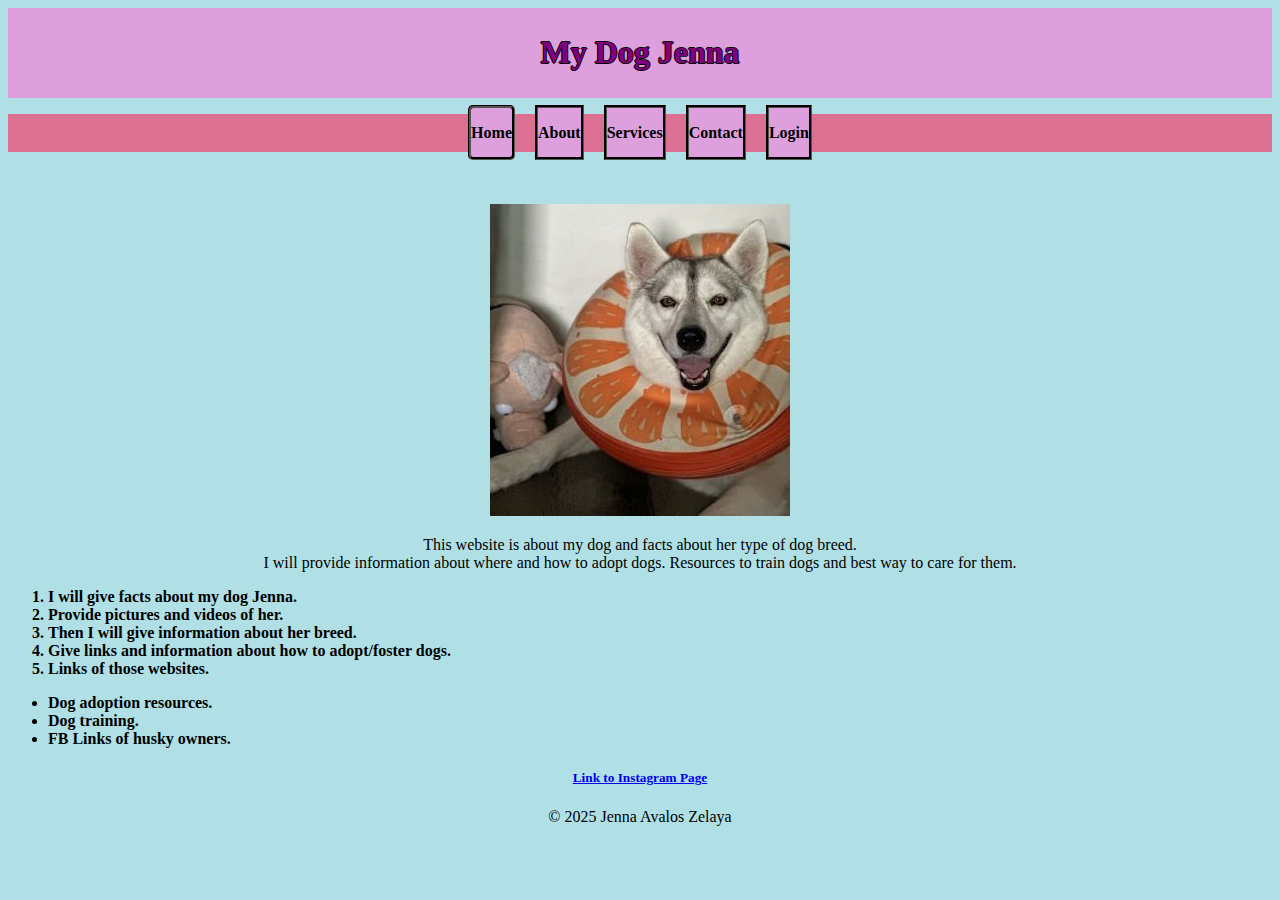
<file: index.html>
<!DOCTYPE html>
<html lang="en">
<head>
  <meta charset="UTF-8">
  <meta name="viewport" content="width=device-width, initial-scale=1.0">
  <link rel="stylesheet" href="style/home.css">
  <link rel="icon" type="image/x-icon" href="images/jennaheader.JPG">
  <title>Home</title>
</head>
<body>
  <header>
    <div class="header">
      <h1>My Dog Jenna</h1>
    </div>
  </header>
  <nav id="nav_menu">
    <ul>
      <li><a href="index.html"class="active">Home</a></li>
      <li><a href="about.html">About</a></li>
      <li><a href="Services.html">Services</a></li>
      <li><a href="contact.html">Contact</a></li>
      <li><a href="loginpasswordpop.html">Login</a></li>
    </ul>
  </nav>
  <br><br>
  <img src="images/silly.jpg" alt="silly">
  <p>This website is about my dog and facts about her type of dog breed. 
  <br> I will provide information about where and how to adopt dogs. 
  Resources to train dogs and best way to care for them.</p>
  <div class="myDiv">
    <h2>
      <ol>
        <li>I will give facts about my dog Jenna.</li>
        <li>Provide pictures and videos of her.</li>
        <li>Then I will give information about her breed.</li>
        <li>Give links and information about how to adopt/foster dogs.</li>
        <li>Links of those websites.</li>
      </ol>
      <ul>
        <li>Dog adoption resources.</li>
        <li>Dog training.</li>
        <li>FB Links of husky owners.</li>
      </ul>
    </h2>
  </div>
  <footer>
    <h5><a href="https://www.instagram.com/deeavalos2/">Link to Instagram Page</a></h5>
    <p>&copy; 2025 Jenna Avalos Zelaya</p>
  </footer>
</body>
</html>
</file>
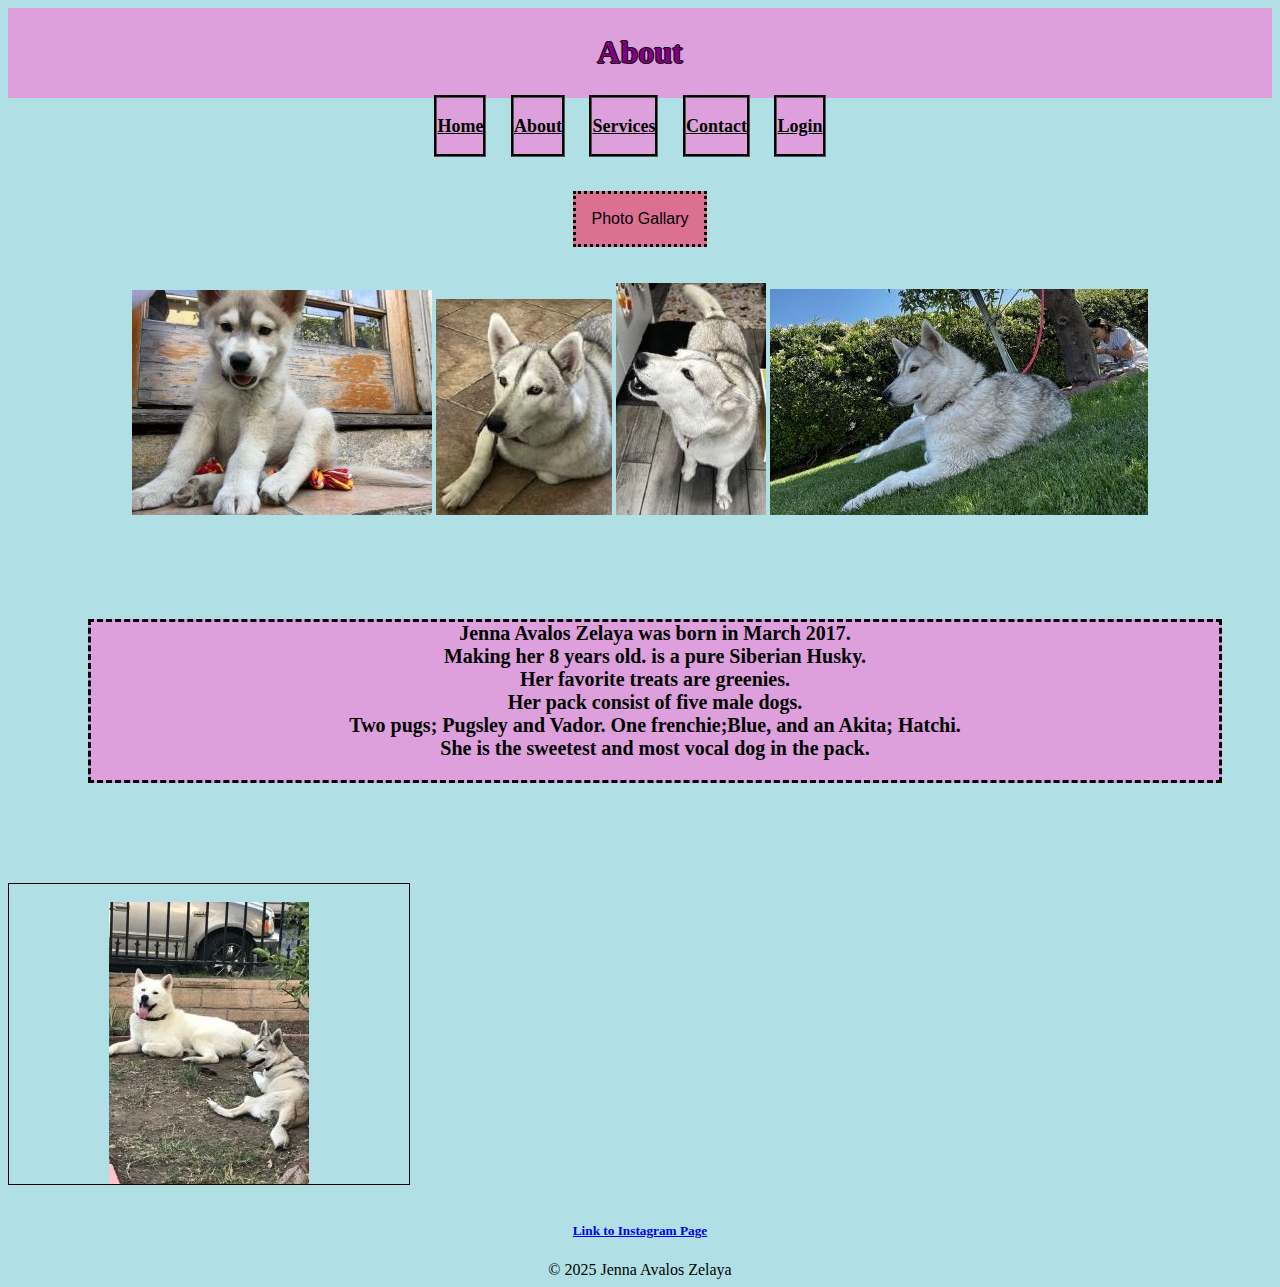
<file: about.html>
<!DOCTYPE html>
<html lang="en"> 
  <meta charset="UTF-8">
  <meta name="viewport" content="width=device-width, initial-scale=1.0">
  <head>
   <link rel="icon" type="image/x-icon" href="images/jennaheader.JPG">
    <link rel="stylesheet" href="style/about.css">
    <script src="javascript/script.js"></script>
<head> 
  <title>About Jenna</title>
</head>
<header> <div class="header">
    <h1> About</h1>  </header>
 
    <nav id="nav_menu">
      <ul> <li> <a href="index.html">Home</a></li>
       <li> <a href="about.html">About</a></li>
        <li><a href="Services.html">Services</a></li>
        <li><a href="contact.html">Contact</a></li> 
        <li><a href="loginpasswordpop.html">Login</a></li></ul>
        <div class="dropdown">
          <br><br><button class="dropbtn">Photo Gallary</button>
          <div class="dropdown-content">
        <a href="images/Pack.jpg">JennasPack</a>
            <a href="images/Parent1.JPG" >Parents1</a>
            <a href="images/Parent3Peter.jpg">Parents2</a>
             <a href="images/Parent4Peter.jpg">Parents3</a>
             </aside> </div></div></div>
             <div class="myDiv"></div>
    </nav> </div> 
  <main>
    <br><br><div class="gallery">
      <img src="images/babyjenna.JPG" alt="babyjenna">
      <img src="images/jenna3.jpg" alt="jenna3">
      <img src="images/howljenna.jpg" alt="jenna howling">
      <img src="images/jennaoutside.jpg" alt="jenna outisde">
      
    </div>
    
    

    
          
          

    <p><h3>Jenna Avalos Zelaya was born in March 2017.
      <br>Making her 8 years old.
      is a pure Siberian Husky.
     <br>Her favorite treats are  greenies. 
     <br>Her pack consist of five male dogs.
      <br>Two pugs; Pugsley and Vador. One frenchie;Blue, and an Akita; Hatchi. 
     <br>She is the sweetest and most vocal dog in the pack.</p></h3>

  
     <div class="scroll-container">
      <div class="scroll-content">
        <br><img src="images/JennaandHatch.jpg" alt="jenna and Hatch">
     <p><cite>Jenna and Hatchi</cite></p>
    <img src="images/BlueandJenna.jpg" alt="Blue and Jenna"> 
    <p><cite> JennaandBlue</cite></p>
    <img src="images/puglseyandvador.jpg" alt="pugsley and vador">
    <p><cite> Pugsley and Vador</cite></p>
  </div>
  
    </div>
 
    
       <footer><bold>   
         <h5>
 
          <i class="fa-brands fa-instagram"></i>
          <br><a href="https://www.instagram.com/deeavalos2/">Link to Instagram Page</a></h5>
        &copy; 2025 Jenna Avalos Zelaya
       </bold> </footer>
      </script>
        </main>
        </html>
      </body>
</file>
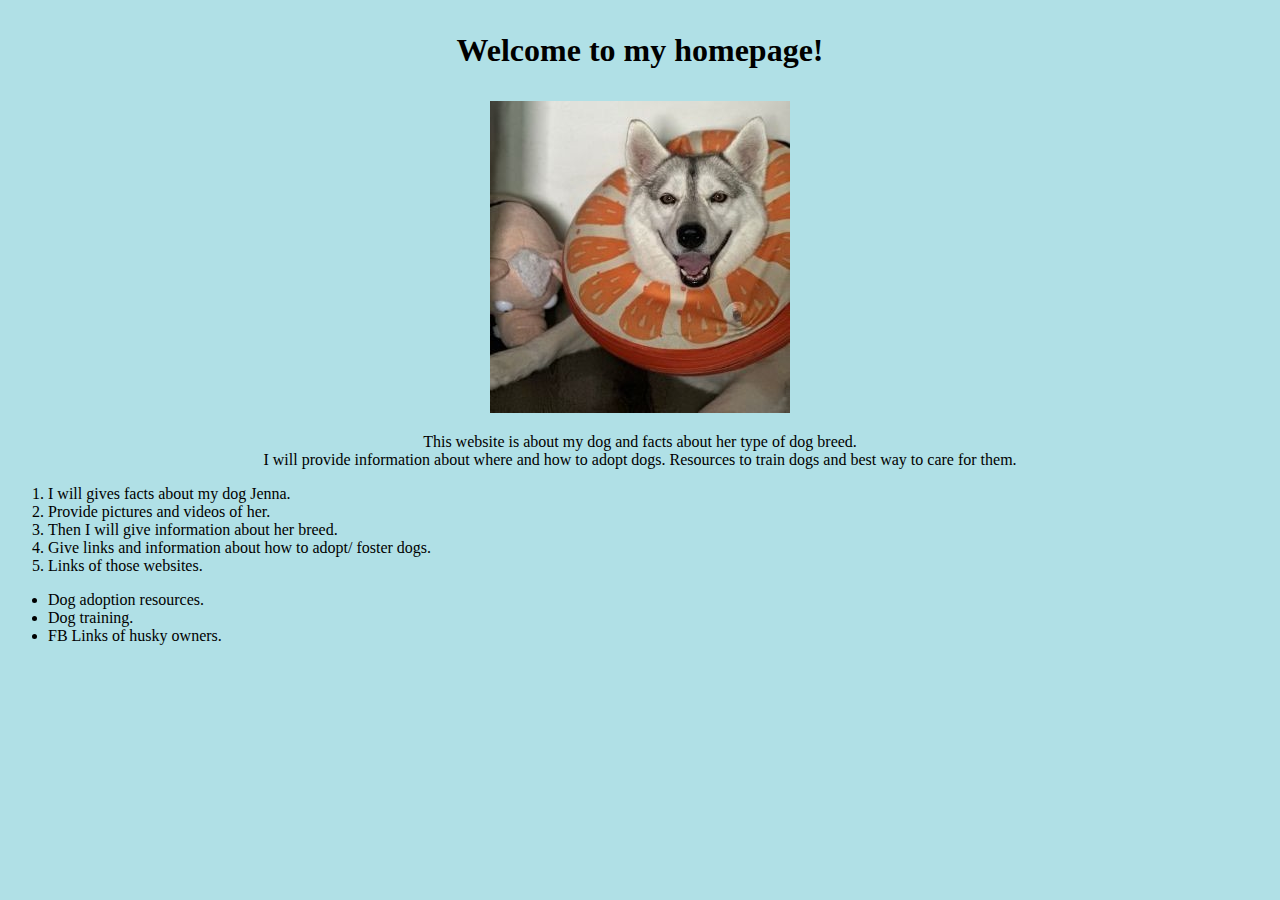
<file: index 1.html>
<!DOCTYPE html> 
<html> 
 <header>
  <body class="text-align: center;">
    <body style="background-color:powderblue;">   
  <h1 style="text-align: center;"> <p>Welcome to my homepage!</p></h1>
  <div style="text-align: center;">
   <img src="../images/silly.jpg">
  </header>      
</body>
  <p style="text-align: center;" >This website is about my dog and facts about her type of dog breed. 
    <br> I will provide information about where and how to adopt dogs. Resources to train dogs and best way to care for them.
  </p></div>
  <div class="myDiv">
  <ol><article> <li> I will gives facts about my dog Jenna.</li>
  <li>Provide pictures and videos of her.</li>
  <li>Then I will give information about her breed.</li>
  <li>Give links and information about how to adopt/ foster dogs.</li>
  <li> Links of those websites.</li></article></div>
  </ol>
<ul><li>Dog adoption resources.</li>
  <li>Dog training.</li>
  <li>FB Links of husky owners.</li>
</ul>   
 </html>
</file>
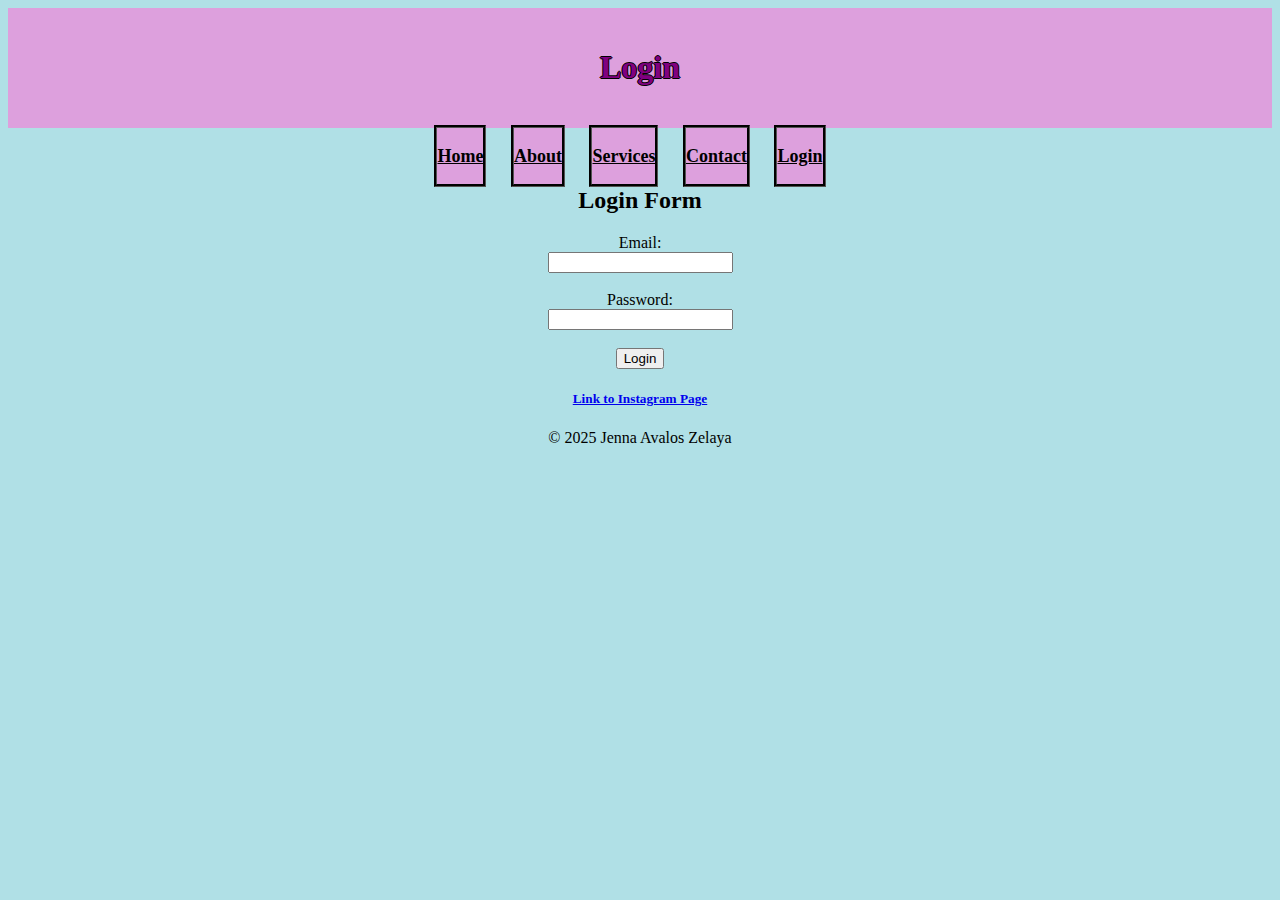
<file: loginpasswordpop.html>
<!DOCTYPE html>
<html lang="en">
<head>
  <meta charset="UTF-8">
  <meta name="viewport" content="width=device-width, initial-scale=1.0">
  <title>Login</title>
  <link rel="stylesheet" href="style/login.css">
  <link rel="icon" type="image/x-icon" href="images/jennaheader.JPG">
  <script src="javascript/script.js"></script>
</head>
<body>
  <header>
    <div class="header">
      <h1>Login</h1>
    </div>
    <nav id="nav_menu">
      <ul>
        <li><a href="index.html">Home</a></li>
        <li><a href="about.html">About</a></li>
        <li><a href="Services.html">Services</a></li>
        <li><a href="contact.html">Contact</a></li>
        <li><a href="loginpasswordpop.html">Login</a></li>
      </ul>
    </nav>
  </header>
  <h2>Login Form</h2>
  <form id="loginForm" onsubmit="loginUser(event)">
    <label for="email">Email:</label><br>
    <input type="email" id="email" name="email" required><br><br>
    <label for="password">Password:</label><br>
    <input type="password" id="password" name="password" required><br><br>

    <button type="submit">Login</button>
  </form>
  <footer>
    <h5>
      <a href="https://www.instagram.com/deeavalos2/">Link to Instagram Page</a>
    </h5>
    &copy; 2025 Jenna Avalos Zelaya
  </footer>
  <script>
    function loginUser(event) {
      event.preventDefault();  
      window.location.href ="https://github.com/deeava24/CS112/blob/main/index.html";
    }
  </script>
</body>
</html>
</file>
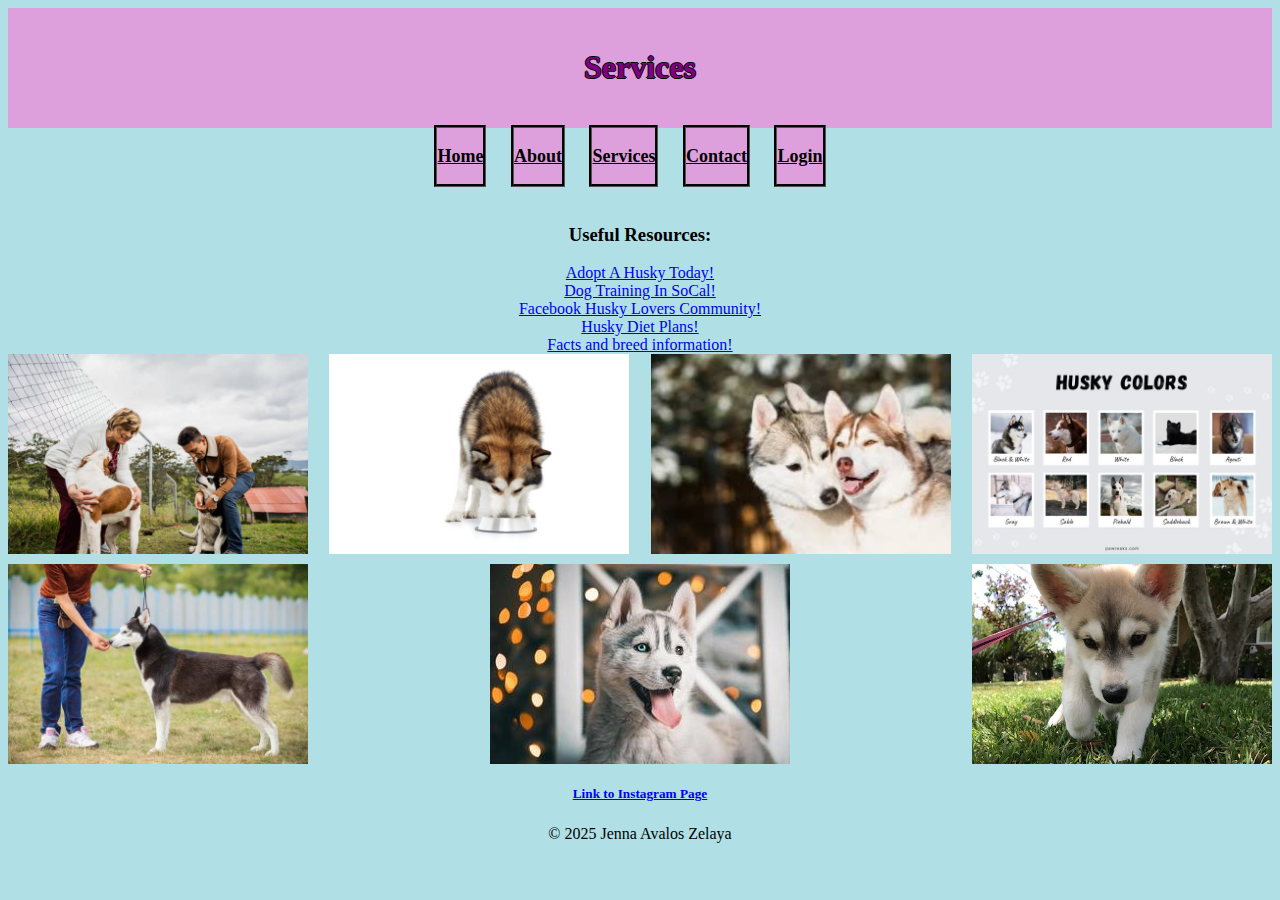
<file: Services.html>
<!DOCTYPE html>
<html lang="en">
<head>
  <meta charset="UTF-8">
  <meta name="viewport" content="width=device-width, initial-scale=1.0">
  <link rel="stylesheet" href="style/services.css">
   <link rel="icon" type="image/x-icon" href="images/jennaheader.JPG">
  <script src="javascript/script.js"></script>
  <title>Services - Husky Lovers</title>
</head>
<body>
  <header>
    <div class="header">
      <h1>Services</h1>
    </div>
    <nav id="nav_menu">
      <ul>
        <li > <a href="index.html">Home</a></li>
        <li > <a href="about.html">About</a></li>
        <li > <a href="Services.html">Services</a></li>
        <li > <a href="contact.html">Contact</a></li>
        <li><a href="loginpasswordpop.html">Login</a></li>
      </ul>
    </nav>
  </header>
  <main>
    <h3>Useful Resources:</h3>
      <a href="https://foreverhusky.org/?gad_source=1&gclid=EAIaIQobChMI04rk8v61hgMVrhStBh2ldQMlEAAYAiAAEgKhe_D_BwE">Adopt A Husky Today!</a></li><br>
      <a href="https://www.offleashsocal.com/siberian-husky-trainer">Dog Training In SoCal!</a></li><br>
      <a href="https://www.facebook.com/groups/1180343829027322/">Facebook Husky Lovers Community!</a></li><br>
      <a href="https://www.petcarerx.com/article/how-to-help-a-siberian-husky-lose-weight/433?srsltid=AfmBOorBdrDRJvjpYY_rVxOXlCjyktUhnvwvSlHyihAy4nVBYzuX40UW">
        Husky Diet Plans!</a></li><br>
        <a href="https://www.akc.org/dog-breeds/siberian-husky/">Facts and breed information!</a></li>
      </a></li>

    <div class="gallery">
      <img src="images/huskyadoption.jpg" alt="Photo 1">
      <img src="images/huskyeating.jpg" alt="Photo 2">
      <img src="images/2huskys.jpg" alt="Photo 3">
      <img src="images/siberian-husky-colors.jpg" alt="Photo 4">
      <img src="images/dogtraining.jpg" alt="Photo 5">
      <img src="images/stockphoto.jpg" alt="Photo 6">
      <img src="images/jennapuppy2.JPG" alt="Photo 7">
    </div>
  </main>
  <footer>
    <h5><a href="https://www.instagram.com/deeavalos2/">Link to Instagram Page</a></h5>
    &copy; 2025 Jenna Avalos Zelaya
  </footer>
</body>
</html>
</file>
<file: style/home.css>
body {

  background-color:powderblue;
  text-align:center;
}

  @keyframes example {
    0%   {color:purple; left:0px; top:0px;}
    25%  {color:aquamarine; left:200px; top:0px;}
    50%  {color:rgb(235, 133, 218); left:200px; top:200px;}
    75%  {color:rgb(139, 218, 255); left:0px; top:200px;}
    100% {color:rgb(175, 247, 175); left:0px; top:0px;}
  }
  h1 {
    color:purple;
  text-shadow: -1px 0 black, 0 1px black, 1px 0 black, 0 -1px black;
  animation-name: example;
  animation-duration: 30s
  }
h3 {
  border: 3px dashed black;
  margin-top: 100px;
  margin-bottom: 100px;
  margin-right: 50px;
  margin-left: 80px;
  background-color:plum;
 font-size: 20px;
}

h2 {
text-align: left;
font-size: medium;
}

  #nav_menu ul {
    grid-template: auto / repeat(5, 1fr);
    align-content: center;
    
    }
    #nav_menu ul li a {
     border-style:groove;
     text-align: center;
     text-emphasis-color: black;
     border-color: black;
     padding: 1em 0;
     background-color: plum;
     color: black;
     font-weight: bold;
    }
   
   
    nav ul {
      display: flex;
      list-style: none;
      padding: 0;
      justify-content: center;
      background-color:palevioletred;
    }
    nav ul li {
      margin: 10px;
    }
    nav ul li a {
      color: white;
      text-decoration: none;
      padding: 10px 15px;
    }
    nav ul li a:hover, .active {
      background-color: rgb(221, 64, 116);
      border-radius: 5px;
    }
  h4 {
    font-size: 15px;
    text-align: left;
  }
  .header {
    background-color:plum;
    padding: 5px;
     text-align: center;
    }

    .scroll-container 
    {
    align-self: center;
      width: 400px;
      height: 300px;
      overflow: auto;
      border: 1px solid #060000;
    }
    .scroll-content {
      width: 100%;
      height:100%;
     
     
    }
    .dropbtn {
      background-color: palevioletred;
      color: black;
      padding: 16px;
      font-size: 16px;
      border: dotted;
      cursor: pointer;
    }
    
    .dropdown {
      position: relative;
      display: block;
    }
    
    .dropdown-content {
      display: none;
      position: absolute;
      background-color: pink;
      border: solid;
      min-width: 160px;
      box-shadow: 0px 8px 16px 0px rgba(114, 113, 113, 0.2);
      z-index: 1;
    }
    
    .dropdown-content a {
      color:black;
      font-family:cursive;
      padding: 12px 16px;
      text-decoration:black;
      display: block;
    }
    
    .dropdown-content a:hover {background-color: #f1f1f1}
    
    .dropdown:hover .dropdown-content {
      display:block;
    }
    
    .dropdown:hover .dropbtn {
      background-color: purple;
    }

    
    
    .gallery img:hover {
      transform: scale(1.1); /* Zoom effect on hover */
    }
</file>
<file: style/about.css>
body {
    background-color: powderblue;
    text-align: center;}
    @keyframes example {
      0%   {color:purple; left:0px; top:0px;}
      25%  {color:aquamarine; left:200px; top:0px;}
      50%  {color:rgb(235, 133, 218); left:200px; top:200px;}
      75%  {color:rgb(139, 218, 255); left:0px; top:200px;}
      100% {color:rgb(175, 247, 175); left:0px; top:0px;}
    }
    h1 {
      color:purple;
    text-shadow: -1px 0 black, 0 1px black, 1px 0 black, 0 -1px black;
    animation-name: example;
    animation-duration: 30s
    }
  h3 {
    border: 3px dashed black;
    margin-top: 100px;
    margin-bottom: 100px;
    margin-right: 50px;
    margin-left: 80px;
    background-color:plum;
   font-size: 20px;
  }

    #nav_menu ul {
      grid-template: auto / repeat(5, 1fr);
      align-content: center;
      }
      #nav_menu ul li a {
       border-style:groove;
       text-align: center;
       text-emphasis-color: black;
       border-color: black;
       padding: 1em 0;
       background-color: plum;
       color: black;
       font-weight: bold;
      }
     
     
     nav ul {
      font-size: 18px;
       list-style:none;
       padding: 0;
       
     }
     
     nav li {
       
       border-width: thin;
       display:inline-block;
       margin-right: 20px;
     }
    h4 {
      font-size: 15px;
      text-align: left;
    }
    .header {
      background-color:plum;
      padding: 5px;
       text-align: center;
      }

      .scroll-container 
      {
      align-self: center;
        width: 400px;
        height: 300px;
        overflow: auto;
        border: 1px solid #060000;
      }
      .scroll-content {
        width: 100%;
        height:100%;
       
       
      }
      .dropbtn {
        background-color: palevioletred;
        color: black;
        padding: 16px;
        font-size: 16px;
        border: dotted;
        cursor: pointer;
      }
      
      .dropdown {
        position: relative;
        display: block;
      }
      
      .dropdown-content {
        display: none;
        position: absolute;
        background-color: pink;
        border: solid;
        min-width: 160px;
        box-shadow: 0px 8px 16px 0px rgba(114, 113, 113, 0.2);
        z-index: 1;
      }
      
      .dropdown-content a {
        color:black;
        font-family:cursive;
        padding: 12px 16px;
        text-decoration:black;
        display: block;
      }
      
      .dropdown-content a:hover {background-color: #f1f1f1}
      
      .dropdown:hover .dropdown-content {
        display:block;
      }
      
      .dropdown:hover .dropbtn {
        background-color: purple;
      }

      
      
      .gallery img:hover {
        transform: scale(1.1); /* Zoom effect on hover */
      }
</file>
<file: style/login.css>
body {
    background-color: powderblue;
    text-align: center;
}

aside {
    text-align: right;
}

@keyframes example {
  0%   {color:purple; left:0px; top:0px;}
  25%  {color:aquamarine; left:200px; top:0px;}
  50%  {color:rgb(235, 133, 218); left:200px; top:200px;}
  75%  {color:rgb(139, 218, 255); left:0px; top:200px;}
  100% {color:rgb(175, 247, 175); left:0px; top:0px;}
}
h1 {
  color:purple;
text-shadow: -1px 0 black, 0 1px black, 1px 0 black, 0 -1px black;
animation-name: example;
animation-duration: 30s
}





  

  .header {
     background-color: plum;
     padding: 20px;
      text-align: center;
     }

  .content { 
    padding: 20px;
 } 

  .form-group {
     margin-bottom: 15px;
     padding: 2pc;
     padding-top: 1pc;
 } 
  .form-group label { 
    display: block;
     margin-bottom: 5px;
     }
   .form-group input, .form-group textarea
    { width: 50%;
         padding:10px;
          box-sizing: border-box;
        border-style: double; } 
   .form-group button {
     padding: 10px 20px; 
     background-color: plum; color: rgb(8, 8, 8); border:bold;
     cursor: pointer;
     
     } 
  

#nav_menu ul {
    grid-template: auto / repeat(5, 1fr);
    align-content: center;
    }
    #nav_menu ul li a {
     border-style:groove;
     text-align: center;
     text-emphasis-color: black;
     border-color: black;
     padding: 1em 0;
     background-color: plum;
     color: black;
     font-weight: bold;
    }
   
   
   nav ul {
    
     list-style:none;
     padding: 0;
     font-size: 18px;
   }
   
   nav li {
     
     border-width: thin;
     display:inline-block;
     margin-right: 20px;
   }

   
   #map {
    width: 100%;
    height: 200px; /* Adjust height as needed */
    border: 2px solid palevioletred;
    margin-top: 20px;
    align-content: center;
  }
  iframe {
    width: 100%;
    height: 100%;
    border: none; /* Removes border around iframe */
  }
</file>
<file: style/services.css>
body {
    background-color: powderblue;
    text-align: center;
   ;
}

aside {
    text-align: right;
    padding: auto;
}

@keyframes example {
  0%   {color:purple; left:0px; top:0px;}
  25%  {color:aquamarine; left:200px; top:0px;}
  50%  {color:rgb(235, 133, 218); left:200px; top:200px;}
  75%  {color:rgb(139, 218, 255); left:0px; top:200px;}
  100% {color:rgb(175, 247, 175); left:0px; top:0px;}
}
h1 {
  color:purple;
text-shadow: -1px 0 black, 0 1px black, 1px 0 black, 0 -1px black;
animation-name: example;
animation-duration: 30s
}
h3{
  text-align:center;
  padding-top: 3%;
}

#nav_menu ul {
    grid-template: auto / repeat(5, 1fr);
    align-content: center;
    }
    #nav_menu ul li a {
     border-style:groove;
     text-align: center;
     text-emphasis-color: black;
     border-color: black;
     padding: 1em 0;
     background-color: plum;
     color: black;
     font-weight: bold;
     margin:auto; 
    }
    
   

  
   
   nav ul {
     
     list-style:none;
     padding: 0;
     font-size: 18px;
   }
   
   nav li {
     
     border-width: thin;
     display:inline-block;
     margin-right: 20px;
   }
   .header {
    background-color: plum;
    padding: 20px;
     text-align: center;
    }
    * {
      box-sizing: border-box;
    }
    
    img {
      vertical-align: middle;
    }
    
    .gallery {
      display: flex;
      justify-content: space-between;
      flex-wrap: wrap;
      gap: 10px;
    }
    
    .gallery img {
      width: 300px;
      height: 200px;
      object-fit: cover; /* Ensures all images are cropped consistently */
      cursor: pointer;
      transition: transform 0.3s ease;
      
    }
    
    .gallery img:hover {
      transform: scale(1.1); /* Zoom effect on hover */
    }
</file>
